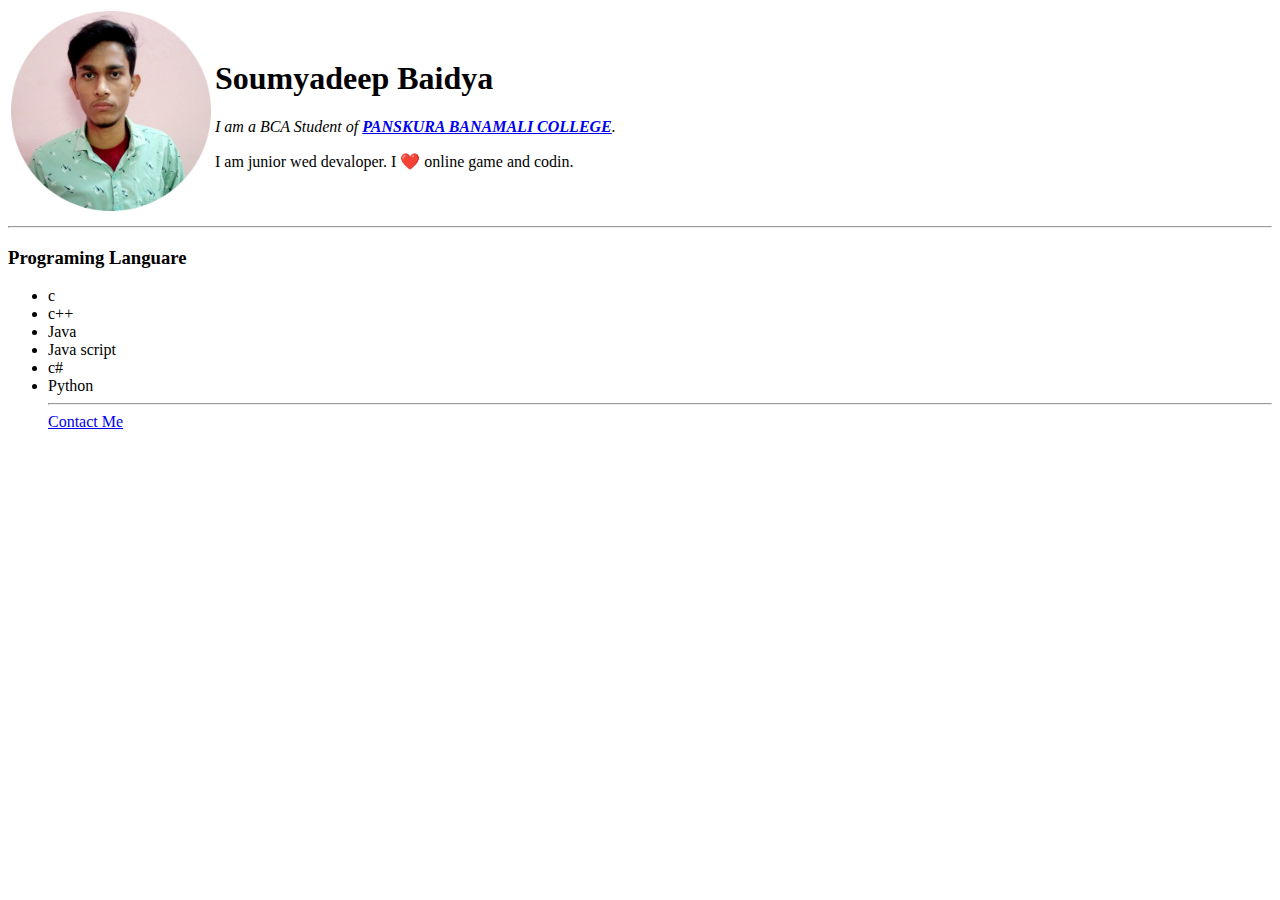
<file: index.html>
<!DOCTYPE html>
<html lang="en" dir="ltr">
  <head>
    <meta charset="utf-8">
    <title>Soumya Personal Site</title>
    <link rel="stylesheet" href="index.css">
  </head>
  <body>
    <table>
      <tr>
        <td><img src="image/parsonal1.png" alt="soumya profile picture" height="200px";
        width="200px"/></td>
        <td>  <h1> Soumyadeep Baidya</h1>
          <p><em>I am a BCA Student of <strong><a href="http://panskurabanamalicollege.org/">PANSKURA BANAMALI COLLEGE</a></strong>.</em></p>
          <p>I am junior wed devaloper. I ❤️ online game and codin.</p></td>
      </tr>
    </table>
    <hr>
    <h3>Programing Languare</h3>
    <ul>
      <li>c </li>
      <li>c++ </li>
      <li>Java</li>
      <li>Java script</li>
      <li>c#</li>
      <li>Python</li>
      <hr>
        <a href="contact-me.html">Contact Me</a>
    </ul>
  </body>
</html>
</file>
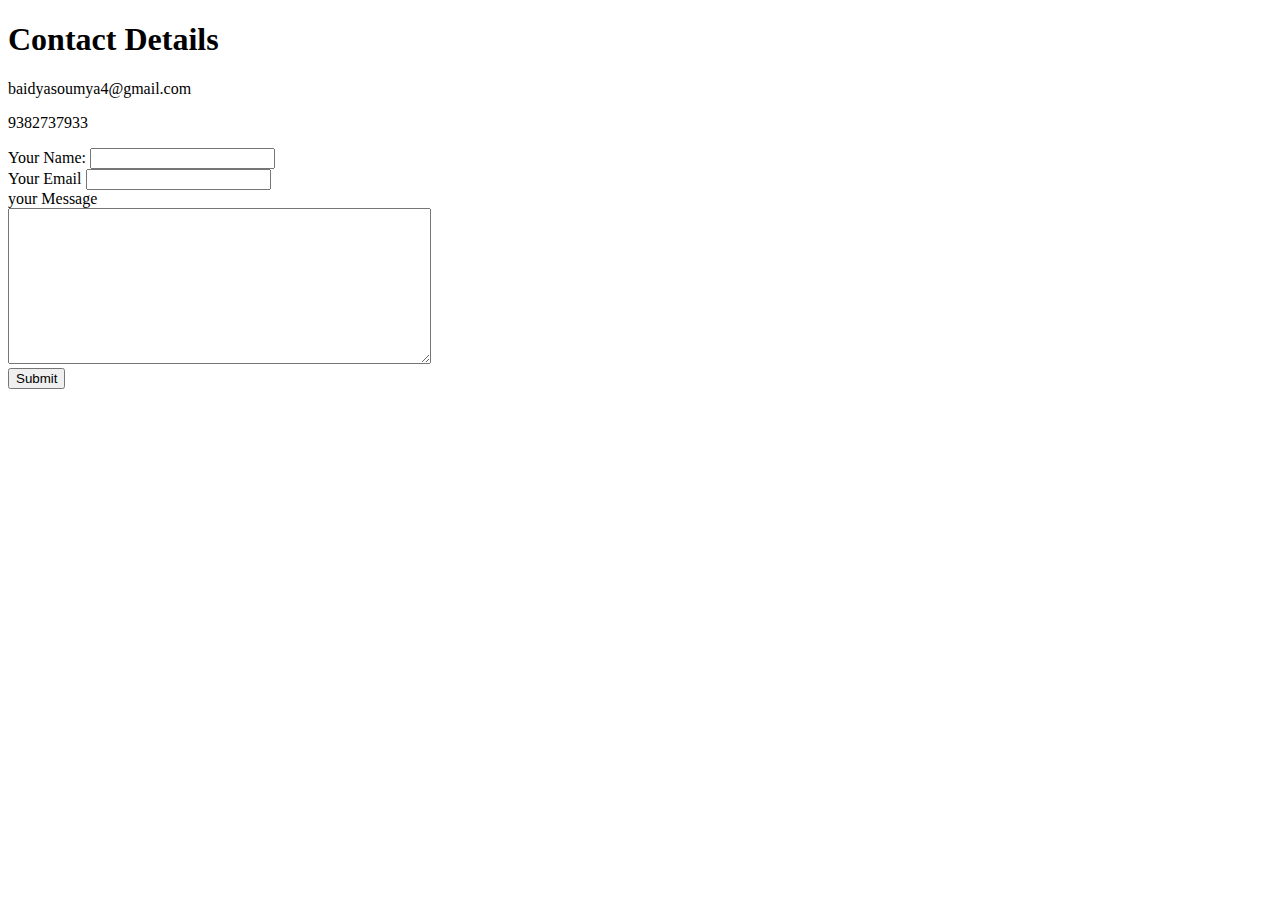
<file: contact-me.html>
<!DOCTYPE html>
<html lang="en" dir="ltr">
  <head>
    <meta charset="utf-8">
    <title>contact-me</title>
  </head>
  <body>
    <h1> Contact Details </h1>
    <p>baidyasoumya4@gmail.com</p>
    <p>9382737933</p>
    <form action="mailto:baidyasoumya4@gmail.com" method="post" enctype="text/plain">
      <label>Your Name:</label>
      <input type="text" name="yourname" value=""><br>
      <label>Your Email</label>
      <input type="email" name="yourEmail" value=""><br>
      <label> your Message</label><br>
      <textarea name="name" rows="10" cols="50"></textarea><br>
        <input type="submit" name="">
    </form>
  </body>
</html>
</file>
<file: index.css>
.logo{
height: 100px;
width: 100px;
}
</file>
